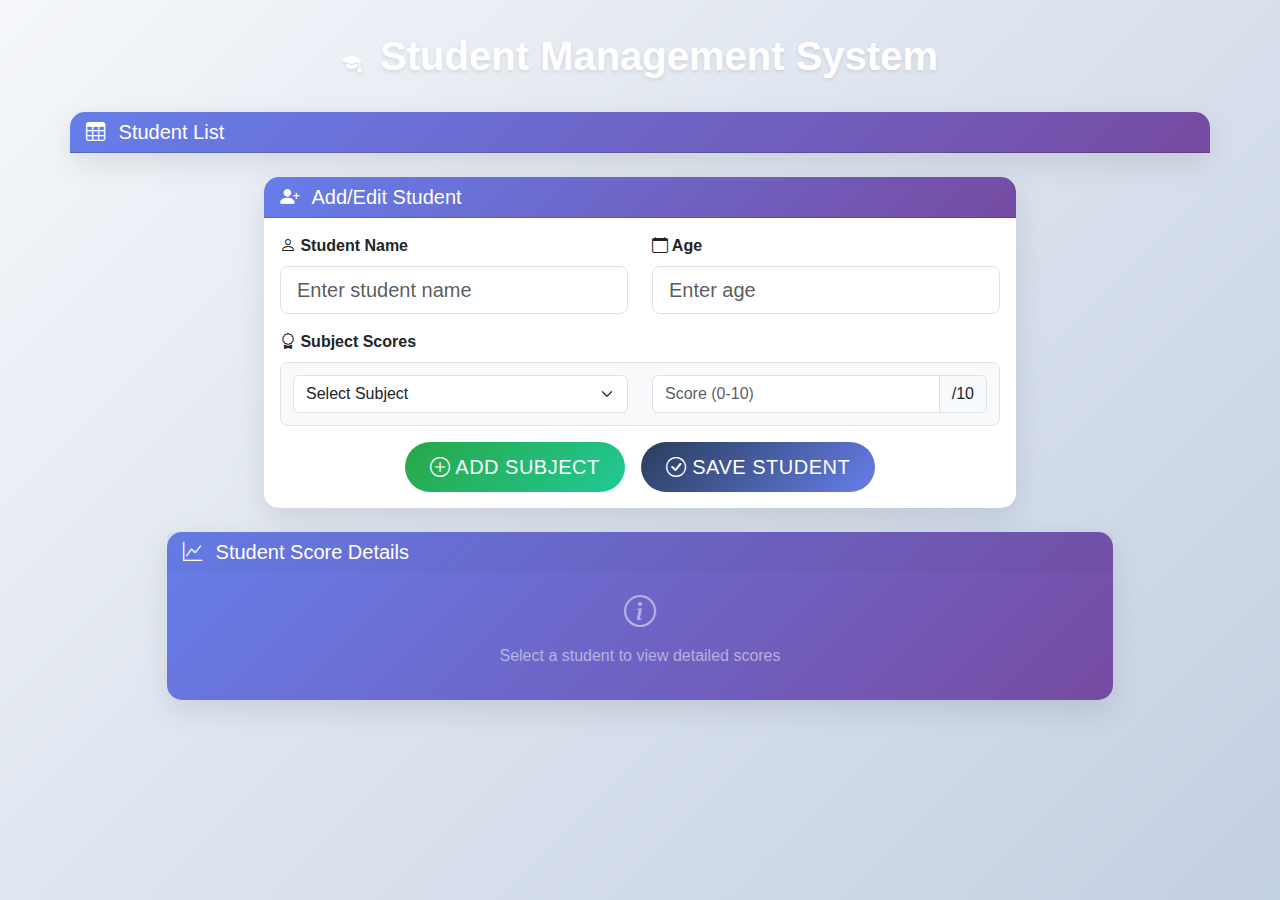
<file: index.html>
<!DOCTYPE html>
<html lang="en">
<head>
    <meta charset="UTF-8">
    <meta name="viewport" content="width=device-width, initial-scale=1.0">
    <title>Student Management</title>
    <!-- Bootstrap CSS -->
    <link href="https://cdn.jsdelivr.net/npm/bootstrap@5.3.0/dist/css/bootstrap.min.css" rel="stylesheet">
    <!-- Bootstrap Icons -->
    <link rel="stylesheet" href="https://cdn.jsdelivr.net/npm/bootstrap-icons@1.10.0/font/bootstrap-icons.css">
    <!-- Custom CSS -->
    <link rel="stylesheet" href="tt1.css">
    <script src="jquery-2.2.3.min.js"></script>
    <script src="handlebars.js"></script>
    <script src="InputTool.js"></script>
</head>
<body>
    <div class="container main-container">
        <!-- Page Header -->
        <div class="row">
            <div class="col-12 text-center">
                <h1 class="page-title animate-fade-in">
                    <i class="bi bi-mortarboard-fill icon-lg"></i>
                    Student Management System
                </h1>
            </div>
        </div>

        <!-- Student List Table -->
        <div class="row mb-4">
            <div class="col-12">
                <div class="card custom-card">
                    <div class="card-header gradient-header">
                        <h5 class="mb-0">
                            <i class="bi bi-table icon-lg"></i>
                            Student List
                        </h5>
                    </div>
                    <div class="card-body p-0">
                        <div class="table-responsive">
                            <div id="div_02"></div>
                        </div>
                    </div>
                </div>
            </div>
        </div>

        <!-- Add/Edit Student Form -->
        <div class="row mb-4">
            <div class="col-lg-8 mx-auto">
                <div class="card custom-card" id="khoi">
                    <div class="card-header gradient-header">
                        <h5 class="mb-0" id="div_01">
                            <i class="bi bi-person-plus-fill icon-lg"></i>
                            Add/Edit Student
                        </h5>
                    </div>
                    <div class="card-body">
                        <div class="khoilon">
                            <!-- Student Basic Info -->
                            <div class="row mb-3">
                                <div class="col-md-6">
                                    <label class="form-label fw-bold">
                                        <i class="bi bi-person"></i> Student Name
                                    </label>
                                    <input type="text" class="form-control form-control-lg objData" 
                                           data-name="name" placeholder="Enter student name">
                                </div>
                                <div class="col-md-6">
                                    <label class="form-label fw-bold">
                                        <i class="bi bi-calendar"></i> Age
                                    </label>
                                    <input type="number" class="form-control form-control-lg objData" 
                                           data-name="age" placeholder="Enter age" min="1" max="100">
                                </div>
                            </div>

                            <!-- Scores Section -->
                            <div class="mb-3">
                                <label class="form-label fw-bold">
                                    <i class="bi bi-award"></i> Subject Scores
                                </label>
                                <div id="scores_input">
                                    <div class="score_row mb-3">
                                        <div class="row">
                                            <div class="col-md-6">
                                                <select class="form-select objData" data-name="note1_name">
                                                    <option value="">Select Subject</option>
                                                    <option value="Toan">Mathematics</option>
                                                    <option value="Van">Literature</option>
                                                    <option value="Tieng Anh">English</option>
                                                    <option value="Ly">Physics</option>
                                                    <option value="Hoa">Chemistry</option>
                                                    <option value="Sinh">Biology</option>
                                                </select>
                                            </div>
                                            <div class="col-md-6">
                                                <div class="input-group">
                                                    <input type="number" class="form-control objData" 
                                                           data-name="note1_val" placeholder="Score (0-10)" 
                                                           step="0.1" min="0" max="10">
                                                    <span class="input-group-text">/10</span>
                                                </div>
                                            </div>
                                        </div>
                                    </div>
                                </div>
                            </div>

                            <!-- Action Buttons -->
                            <div class="d-grid gap-2 d-md-flex justify-content-md-center">
                                <button class="btn btn-add btn-lg me-md-2" id="add_score">
                                    <i class="bi bi-plus-circle"></i> Add Subject
                                </button>
                                <button class="btn btn-custom btn-lg" id="btn_show">
                                    <i class="bi bi-check-circle"></i> Save Student
                                </button>
                            </div>
                        </div>
                    </div>
                </div>
            </div>
        </div>

        <!-- Student Details -->
        <div class="row">
            <div class="col-lg-10 mx-auto">
                <div class="card custom-card details-card" id="student_details">
                    <div class="card-header border-0">
                        <h5 class="mb-0">
                            <i class="bi bi-graph-up icon-lg"></i>
                            Student Score Details
                        </h5>
                    </div>
                    <div class="card-body">
                        <div id="details_content">
                            <div class="text-center text-white-50">
                                <i class="bi bi-info-circle" style="font-size: 2rem;"></i>
                                <p class="mt-2">Select a student to view detailed scores</p>
                            </div>
                        </div>
                    </div>
                </div>
            </div>
        </div>
    </div>

    <!-- Bootstrap JS -->
    <script src="https://cdn.jsdelivr.net/npm/bootstrap@5.3.0/dist/js/bootstrap.bundle.min.js"></script>
    <script src="code.js"></script>
</body>
</html>
</file>
<file: tt1.css>
:root {
  --primary-color: #283d5a;
  --secondary-color: #667eea;
  --accent-color: #764ba2;
}

body {
  background: linear-gradient(135deg, #f5f7fa 0%, #c3cfe2 100%);
  font-family: "Segoe UI", Tahoma, Geneva, Verdana, sans-serif;
  min-height: 100vh;
}

/* Header Styles */
.header-section {
  background: linear-gradient(135deg, var(--primary-color), var(--secondary-color));
  color: white;
  box-shadow: 0 4px 6px rgba(0, 0, 0, 0.1);
  position: sticky;
  top: 0;
  z-index: 1000;
}

.language-selector {
  max-width: 200px;
  margin-left: auto;
  background: rgba(255, 255, 255, 0.1);
  border: 1px solid rgba(255, 255, 255, 0.2);
  color: white;
}

.language-selector option {
  background: var(--primary-color);
  color: white;
}

/* Original styles from tt1.css */
.main-container {
  padding: 2rem 0;
}

.page-title {
  color: white;
  font-weight: 700;
  text-shadow: 0 2px 4px rgba(0, 0, 0, 0.1);
  margin-bottom: 2rem;
}

.custom-card {
  border: none;
  border-radius: 15px;
  box-shadow: 0 10px 30px rgba(0, 0, 0, 0.1);
  transition: transform 0.3s ease, box-shadow 0.3s ease;
}

.custom-card:hover {
  transform: translateY(-5px);
  box-shadow: 0 15px 40px rgba(0, 0, 0, 0.15);
}

.gradient-header {
  background: linear-gradient(135deg, var(--secondary-color), var(--accent-color));
  color: white;
  border-radius: 15px 15px 0 0 !important;
}

.btn-custom {
  background: linear-gradient(135deg, var(--primary-color), var(--secondary-color));
  border: none;
  border-radius: 25px;
  padding: 10px 25px;
  font-weight: 500;
  text-transform: uppercase;
  letter-spacing: 0.5px;
  transition: all 0.3s ease;
  color: white;
}

.btn-custom:hover {
  background: linear-gradient(135deg, var(--secondary-color), var(--accent-color));
  transform: translateY(-2px);
  box-shadow: 0 5px 15px rgba(0, 0, 0, 0.2);
  color: white;
}

.btn-add {
  background: linear-gradient(135deg, #28a745, #20c997);
  border: none;
  border-radius: 25px;
  padding: 10px 25px;
  font-weight: 500;
  text-transform: uppercase;
  letter-spacing: 0.5px;
  transition: all 0.3s ease;
  color: white;
}

.btn-add:hover {
  background: linear-gradient(135deg, #20c997, #17a2b8);
  transform: translateY(-2px);
  box-shadow: 0 5px 15px rgba(0, 0, 0, 0.2);
  color: white;
}

.form-control:focus {
  border-color: var(--secondary-color);
  box-shadow: 0 0 0 0.2rem rgba(102, 126, 234, 0.25);
}

.select-custom {
  border-radius: 10px;
  border: 2px solid #e9ecef;
  transition: all 0.3s ease;
}

.input-group-custom {
  margin-bottom: 1rem;
}

.score-badge {
  background: linear-gradient(135deg, var(--primary-color), var(--secondary-color));
  color: white;
  border-radius: 20px;
  padding: 8px 15px;
  margin: 5px;
  display: inline-block;
  font-weight: 500;
}

.details-card {
  background: linear-gradient(135deg, #667eea, #764ba2);
  color: white;
}

.animate-fade-in {
  animation: fadeIn 0.6s ease-in;
}

@keyframes fadeIn {
  from {
    opacity: 0;
    transform: translateY(20px);
  }
  to {
    opacity: 1;
    transform: translateY(0);
  }
}

.icon-lg {
  font-size: 1.2rem;
  margin-right: 8px;
}

/* Additional styles for better layout */
.khoilon {
  width: 100%;
}

.score_row {
  background: #f8f9fa;
  padding: 0.75rem;
  border-radius: 8px;
  border: 1px solid #dee2e6;
}

.student-detail {
  margin-top: 1rem;
}

/* Responsive Design */
@media (max-width: 1199.98px) {
  .main-container {
    padding: 1rem;
  }

  .page-title {
    font-size: 1.5rem;
  }

  .page-title i {
    font-size: 1.5rem;
  }
}

@media (max-width: 991.98px) {
  .header-section .row {
    text-align: center;
  }

  .language-selector {
    margin: 1rem auto 0;
    max-width: 250px;
  }

  .sticky-top {
    position: static !important;
  }

  .main-container {
    padding: 1rem;
  }
}

@media (max-width: 767.98px) {
  .main-container {
    padding: 0.5rem;
  }

  .card-body {
    padding: 1rem;
  }

  .btn-custom,
  .btn-add {
    padding: 0.5rem 1rem;
    font-size: 0.9rem;
  }

  .table-responsive {
    font-size: 0.875rem;
  }

  .score_row {
    padding: 0.5rem;
    margin-bottom: 0.5rem;
  }

  .row.mb-3 .col-md-6 {
    margin-bottom: 0.5rem;
  }
}

@media (max-width: 575.98px) {
  .page-title {
    font-size: 1.2rem;
  }

  .card-header {
    padding: 0.75rem 1rem;
  }

  .card-header h5 {
    font-size: 1rem;
  }

  .btn-custom,
  .btn-add {
    padding: 0.5rem 1rem;
    font-size: 0.8rem;
    margin-bottom: 0.5rem;
  }

  .d-md-flex {
    flex-direction: column;
  }

  .me-md-2 {
    margin-right: 0 !important;
  }
}

/* Table improvements */
.table th {
  background: var(--primary-color);
  color: white;
  border: none;
  font-weight: 600;
}

.table-hover tbody tr:hover {
  background-color: rgba(102, 126, 234, 0.05);
}

/* Scrollbar Styling */
::-webkit-scrollbar {
  width: 8px;
}

::-webkit-scrollbar-track {
  background: #f1f1f1;
  border-radius: 4px;
}

::-webkit-scrollbar-thumb {
  background: var(--secondary-color);
  border-radius: 4px;
}

::-webkit-scrollbar-thumb:hover {
  background: var(--primary-color);
}
</file>
